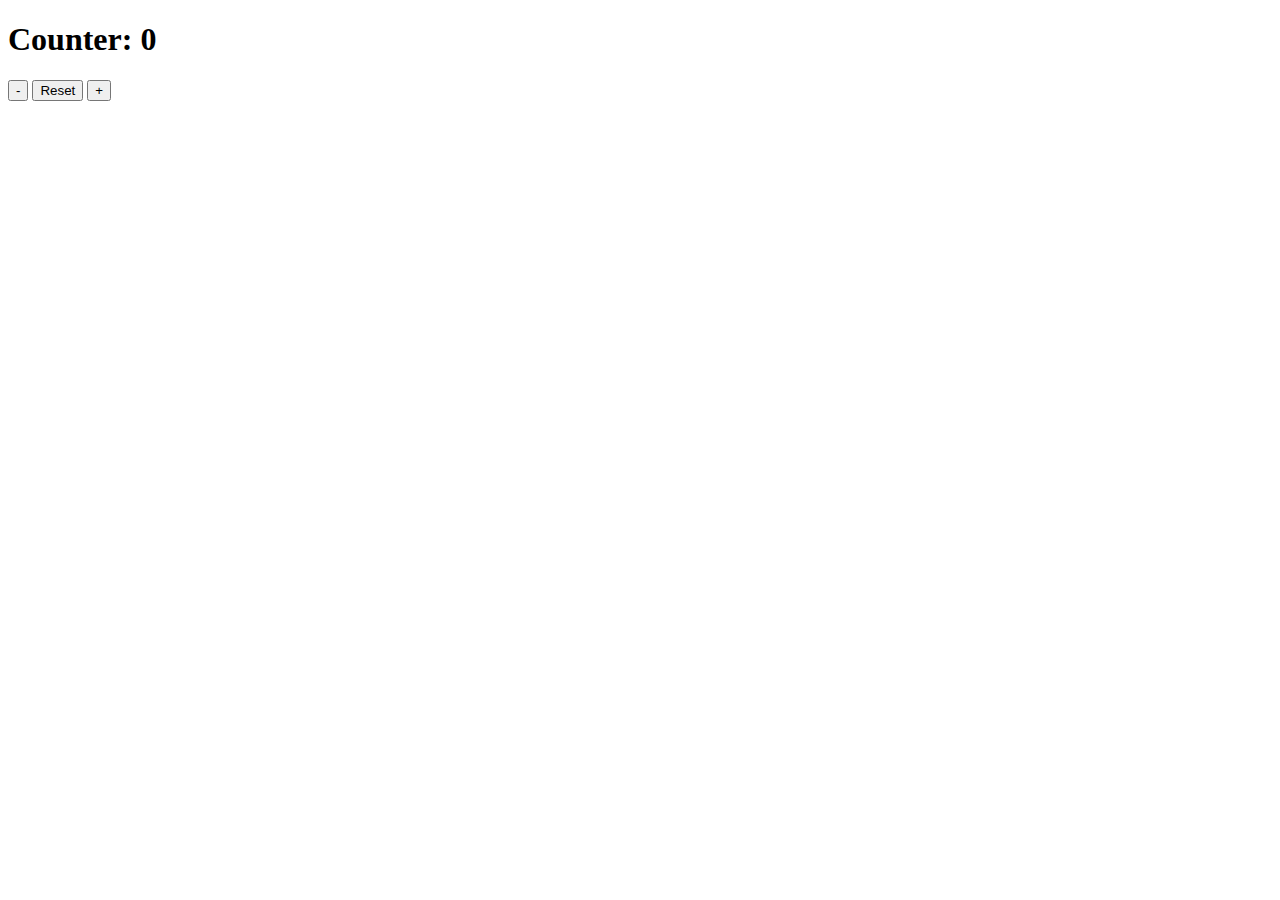
<file: JavaScript-Apps-Programs/counter/index.html>
<!DOCTYPE html>
<html lang="en">

<head>
    <meta charset="UTF-8">
    <title>Simple Counter</title>
</head>

<body>
    <h1>Counter: <span id="count">0</span></h1>
    <button onclick="decrease()">-</button>
    <button onclick="reset()">Reset</button>
    <button onclick="increase()">+</button>

    <script>
        let count = 0;
        const display = document.getElementById('count');

        function increase() {
            count++;
            display.textContent = count;
        }

        function decrease() {
            count--;
            display.textContent = count;
        }

        function reset() {
            count = 0;
            display.textContent = count;
        }
    </script>
</body>

</html>
</file>
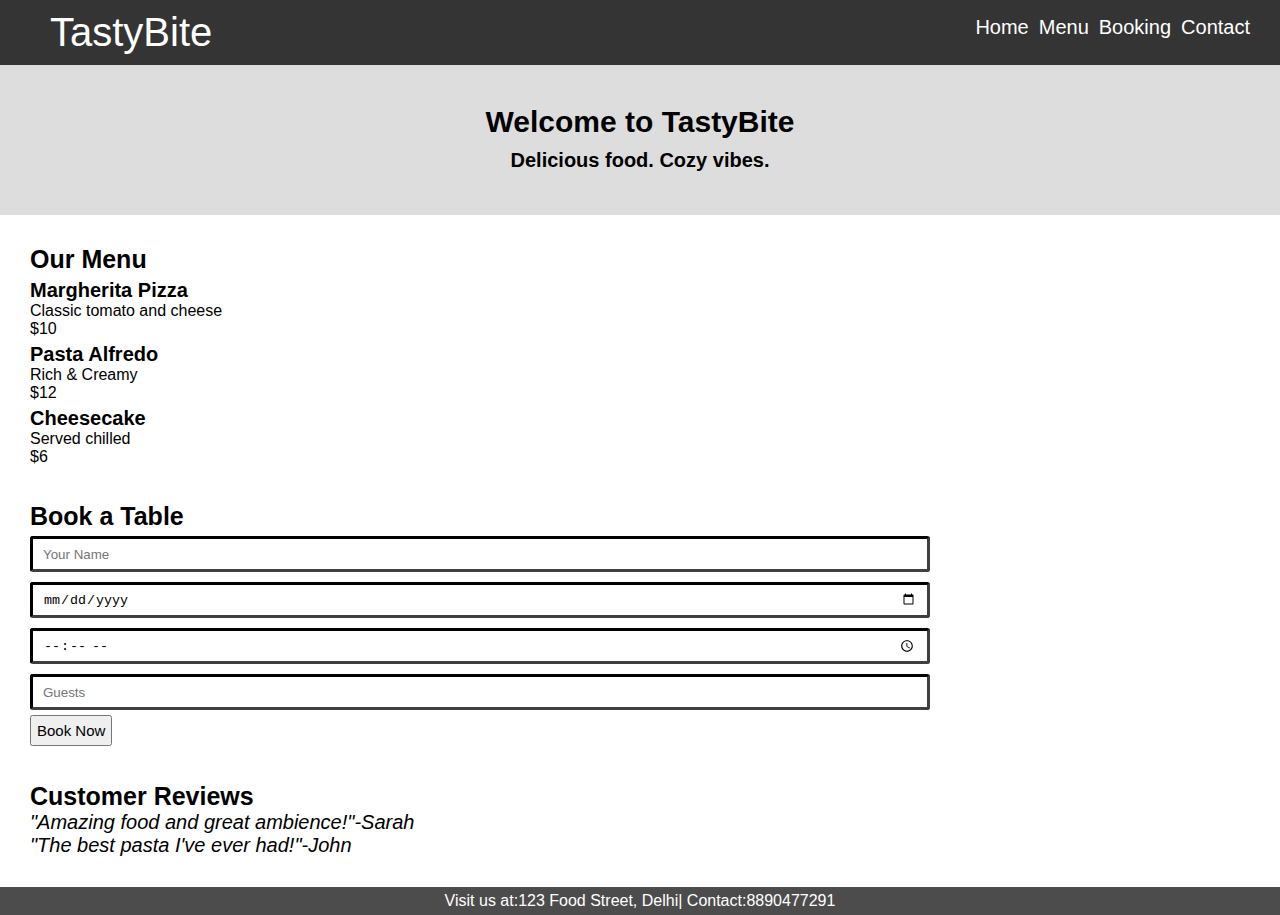
<file: CSS- Restaurant menu/restaurant.html>
<!DOCTYPE html>
<html>
    <head>
        <title>TastyBite</title>
        <link rel="stylesheet" href="restaurantstyle.css">
        <body>
                <nav class="navbar">
                    <div class="tastebite">TastyBite</div>
                <ul>
                    <a href="contact.html"><li id="contact">Contact</li></a>
                    <a href="booking.html"><li id="booking">Booking</li></a>
                    <a href="menu.html"><li id="menu">Menu</li></a>
                    <a href="home.html"><li id="home">Home</li></a>
                    
                </ul>
            </nav>
            </div>

            <header>
                <h3>Welcome to TastyBite</h3>
                <h4>Delicious food. Cozy vibes.</h4>
            </header>

            <main>

            <h3>Our Menu</h3>
            <dl>
                <dt id="food">Margherita Pizza</dt>
                <dd id="pizzaD">Classic tomato and cheese <br>
                $10</dd>

                <dt id="food">Pasta Alfredo</dt>
                <dd id="pastaD">Rich & Creamy<br>
                $12</dd>

                <dt id="food">Cheesecake</dt>
                <dd id="cheesecakeD">Served chilled<br>
                $6</dd><br><br>
            </dl>

            <h3>Book a Table</h3>
            <form method="post" action="form.php">
                <label for="name"></label>
                <input id="name" type="text" placeholder="Your Name"><br>

                <label for="date"></label>
                <input id="date" type="date"><br>

                <label for="time"></label>
                <input id="time" type="time"><br>

                <label for="guests"></label>
                <input id="guests" type="number" placeholder="Guests"><br>
                
                <button>
                    Book Now
                </button>
            </form><br><br>

            <h3>Customer Reviews</h3>
            <p>"Amazing food and great ambience!"-Sarah</p>
            <p>"The best pasta I've ever had!"-John</p>
            </main>
            <footer>
                Visit us at:123 Food Street, Delhi| Contact:8890477291
            </footer>
            
        </body>
    </head>
</html>
</file>
<file: CSS- Restaurant menu/restaurantstyle.css>
*{
    margin:0px;
    padding:0px;
    box-sizing: border-box;
}
body{
    margin:0px;
    font-family:'Segoe UI', Tahoma, Geneva, Verdana, sans-serif
}
.navbar{
    background-color: rgb(52, 52, 52);
    justify-content: space-between;
    display:flex;
    align-items:center;
    padding:10px 20px;
}
.navbar ul{
    list-style-type: none;
    overflow:hidden;
}
.navbar a{
    color:white;
    text-decoration: none;
    float:right;
    margin:0px; 
    margin-bottom:10px; 
    margin-top:0px; 
    font-size:20px;
    margin-right:10px;
}
.navbar .tastebite{
    color:white;
    margin-left:30px;
    font-size:40px;
}
.navbar a:hover{
    background-color: grey;
}

header{
    background-color: rgb(222, 221, 221);
    text-align:center;
    height:150px;
    padding:40px;
}
header h3{
    font-size:30px;
}
header h4{
    font-size:20px;
    margin-top: 10px;
}

main{
    margin:30px;
}
h3{
    font-size:25px;
}
#food{
    font-weight:bold;
    margin-top:5px;
    font-size:20px;
}

#name{
    width:100vh;
    height:4vh;
    margin-top:5px;
    margin-bottom:5px;
    border-radius:3px;
    border-width: 3px;
    border-color: rgb(65, 64, 64);
    padding:10px;
}

#date{
    width:100vh;
    height:4vh;
    margin-top:5px;
    margin-bottom:5px;
    border-radius:3px;
    border-width: 3px;
    border-color: rgb(65, 64, 64);
    padding:10px;  
}

#time{
    width:100vh;
    height: 4vh;
    margin-top:5px;
    margin-bottom:5px;
    border-radius:3px;
    border-width: 3px;
    border-color: rgb(65, 64, 64);
    padding:10px;
}

#guests{
    width:100vh;
    height:4vh;
    margin-top:5px;
    margin-bottom:5px;
    border-radius:3px;
    border-width: 3px;
    border-color: rgb(65, 64, 64);
    padding:10px;
}

button{
    font-size:15px;
    padding:5px;
}
button:hover{
    background-color:rgb(209, 205, 205);
}

p{
    font-size:20px;
    font-style:italic
}

footer{
    background-color: rgb(77, 76, 76);
    text-align:center;
    color:white;
    padding:5px;
}
</file>
